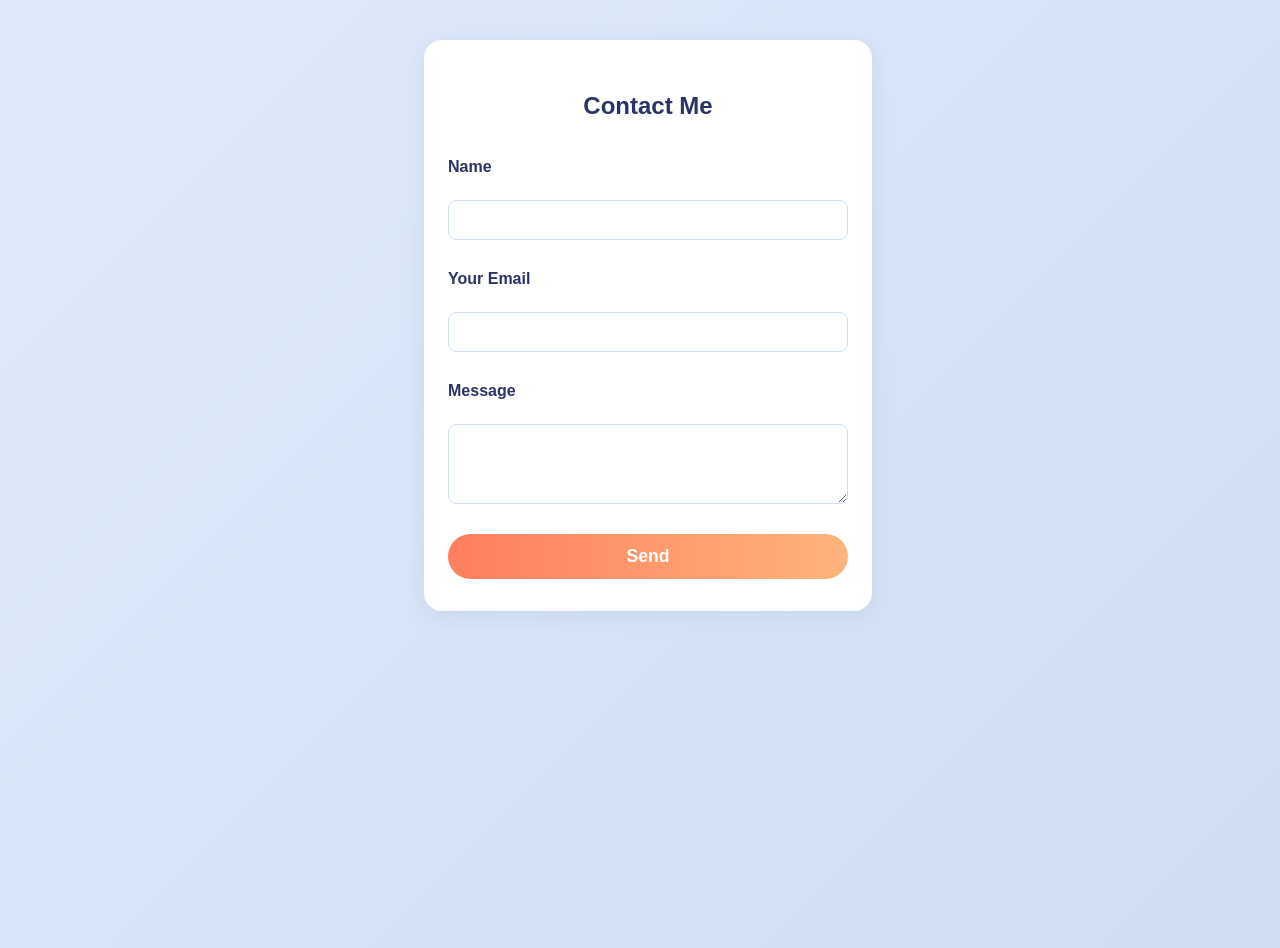
<file: contact.html>
<!DOCTYPE html>
<html lang="en">
<head>
  <meta charset="UTF-8">
  <meta name="viewport" content="width=device-width, initial-scale=1.0">
  <title>Contact Me</title>
  <link rel="stylesheet" href="/start.css">
  <style>
    .contact-form {
      max-width: 400px;
      margin: 40px auto;
      background: #fff;
      border-radius: 18px;
      box-shadow: 0 4px 24px rgba(44,62,80,0.08);
      padding: 32px 24px;
      display: flex;
      flex-direction: column;
      gap: 18px;
    }
    .contact-form label {
      font-weight: 600;
      color: #2b3467;
      margin-bottom: 6px;
    }
    .contact-form input, .contact-form textarea {
      border-radius: 8px;
      border: 1px solid #cfdef3;
      padding: 10px;
      font-size: 1em;
      margin-bottom: 12px;
      width: 100%;
      box-sizing: border-box;
    }
    .contact-form textarea {
      min-height: 80px;
      resize: vertical;
    }
    .contact-form button {
      background: linear-gradient(90deg, #ff7e5f 0%, #feb47b 100%);
      color: #fff;
      border: none;
      padding: 12px 0;
      border-radius: 50px;
      font-size: 1.1em;
      font-weight: 700;
      cursor: pointer;
      transition: background 0.3s, transform 0.2s;
    }
    .contact-form button:hover {
      background: linear-gradient(90deg, #feb47b 0%, #ff7e5f 100%);
      transform: scale(1.05);
    }
  </style>
</head>
<body>
  <form class="contact-form" action="mailto:arivarasang08@gmail.com" method="POST" enctype="text/plain">
    <h2 style="color:#2b3467; text-align:center;">Contact Me</h2>
    <label for="name">Name</label>
    <input type="text" id="name" name="name" required>
    <label for="email">Your Email</label>
    <input type="email" id="email" name="email" required>
    <label for="message">Message</label>
    <textarea id="message" name="message" required></textarea>
    <button type="submit">Send</button>
  </form>
</body>
</html>
</file>
<file: start.css>
/* *{
    margin: 0px;
    padding: 0px;
    box-sizing: border-box;
} */

body {
  font-family: 'Raleway', sans-serif;
  min-height: 100vh;
  width: 100%;
  background: linear-gradient(135deg, #e0eafc 0%, #cfdef3 100%);
}

a {
    text-decoration: none;
}

li {
    list-style: none;
}

.navbar{
    display: flex;
    align-items: center;
    justify-content: space-between;
    padding: 19px;
    color: #3A4F7A;
    /* color: white; */
    color: #2B3467;
    background: #fff;
    box-shadow: 0 2px 12px rgba(44,62,80,0.08);
    border-radius: 0 0 18px 18px;
}

.nav-links a{
    /* color: white; */
    color: #2B3467;
}

.logo{
    font-size: 2.5em;
    font-weight: bold;
    letter-spacing: 2px;
    color: #2B3467;
    text-shadow: 1px 1px 8px #cfdef3;
}

.menu{
    display: flex;
    gap: 1.5em;
    font-size: 23px;
    color: #3A4F7A;
}

.menu a, .menu li a {
  color: #2B3467;
  font-weight: 600;
  transition: color 0.3s;
}
.menu a:hover, .menu li a:hover {
  color: #3A4F7A;
}

.menu i{
    font-size: 1.5em;
    color: #3A4F7A;
    transition: color 0.3s;
}
.menu i:hover {
  color: #22A39F;
}

.menu-toggle {
  color: #2B3467;
}

.containe{
    display: flex;
    justify-content: center;
    width: min(100% - 15px, 1175px);
    margin-inline: auto;
    align-items: center;
}

i:hover{
    text-decoration: underline;
}


img{
    /* height: 449px;
    width: 575px; */
    height: 410px;
    /* width: 525px; */
    vertical-align: top;
    justify-content: left;
    margin-left: 30px;
}

.photo{
    display: flex;
}

.subtitle{
    margin-left: 35px;
    padding-left: 22px;
    line-height: 47px;
    padding: 65px;
}

.subtitle-mainhead{
    color: #22A39F;
    font-weight: 800;
}

.subtitle-intro{
    font-size: 2.2em;
    color: #2B3467;
}

.subtitle-passs{
    font-size: 1.1em;
    color: #3A4F7A;
}

.details{
    margin-top: 20px;
    background: linear-gradient(90deg, #22A39F 0%, #3A4F7A 100%);
    color: #fff !important;
    border: none;
    padding: 14px 28px;
    border-radius: 30px;
    display: inline-block;
    font-size: 1.2em;
    font-weight: 700;
    box-shadow: 0 4px 16px rgba(44,62,80,0.10);
    transition: background 0.3s, transform 0.2s;
    cursor: pointer;
}

.details:hover{
    background: linear-gradient(90deg, #3A4F7A 0%, #22A39F 100%);
    transform: scale(1.05);
    color: #fff;
}

.details a {
  position: relative;
  z-index: 1;
  color: #fff !important;
  text-decoration: none;
  font-weight: 700;
  letter-spacing: 1px;
}

.subtitle button{
    color: white;
}

.subtitle a{
    text-decoration: none;
}

/* #####################about################### */

.sectiom{
    width: 100%;
    min-height: 100vh;
    background: #fff;
    border-radius: 18px;
    box-shadow: 0 4px 24px rgba(44,62,80,0.08);
    margin: 30px auto;
    padding: 30px 20px;
}

.container{
    width: 100%;
    display: block;
    margin: auto;
    padding-top: 100px;
}

.content-sectiom{
    float: left;
    width: 53%;
    padding: 0px 70px;
}
.image-sectiom{
    float: right;
    width: 40%;
}

.image-sectiom img{
    height: auto;
    width: 80%;
}

.title{
    font-size: 30px;
}

.content-sectiom title{
    text-transform: uppercase;
    font-size: 35px;
}

.content p{
    color: #3A4F7A;
    font-size: 1.1em;
    line-height: 1.7;
}

.content-sectiom .social{
    margin-top: 20px;
}

.content-sectiom .social i{
    font-size: 30px;
    padding: 0 10px;
    background: #e0eafc;
    border-radius: 50%;
    padding: 10px;
    color: #3A4F7A !important;
    margin: 0 8px;
    box-shadow: 0 2px 8px rgba(44,62,80,0.08);
    transition: background 0.3s, transform 0.2s;
}

.social i:hover {
  background: #22A39F;
  color: #fff !important;
  transform: scale(1.1);
}

.foot-down{
    background: #cfdef3;
    color: #2B3467;
    border-radius: 18px 18px 0 0;
    box-shadow: 0 -2px 12px rgba(44,62,80,0.08);
}

.foot{
    justify-content: center;
    text-align: center;
}

.foot h4 {
  color: #3A4F7A;
  font-size: 1.1em;
  letter-spacing: 1px;
}

.foot i{
    color: #22A39F !important;
}

.menu-toggle {
  display: none;
}
@media (max-width: 600px) {
  body {
    font-size: 16px;
    background: linear-gradient(
      to bottom,
      paleturquoise 0%,
      pink 100%
    );
  }
  .navbar {
    flex-direction: row;
    flex-wrap: wrap;
    align-items: center;
    padding: 10px;
  }
  .logo {
    font-size: 1.5em;
    margin-bottom: 0;
  }
  .menu-toggle {
    display: block;
    background: none;
    border: none;
    font-size: 2em;
    color: #2B3467;
    margin-left: auto;
    cursor: pointer;
  }
  .nav-links {
    display: none;
    width: 100%;
    flex-direction: column;
    background: #fff;
    position: absolute;
    top: 60px;
    left: 0;
    z-index: 100;
    box-shadow: 0 2px 8px rgba(0,0,0,0.1);
  }
  .nav-links.active {
    display: flex;
  }
  .menu {
    flex-direction: column;
    gap: 0.5em;
    width: 100%;
    text-align: center;
  }
  .nav-links a {
    font-size: 1em;
    padding: 10px 0;
    display: block;
  }
}
@media (max-width: 900px) {
  .containe {
    flex-direction: column;
    align-items: center;
    padding: 10px;
  }
  .photo img {
    width: 80vw;
    height: auto;
    margin-left: 0;
    margin-bottom: 20px;
    max-width: 300px;
  }
  .subtitle {
    margin-left: 0;
    padding: 20px 10px;
    text-align: center;
    line-height: 1.4;
  }
  .subtitle-intro {
    font-size: 2em;
  }
  .subtitle-passs {
    font-size: 1em;
  }
  .details {
    font-size: 1em;
    padding: 10px 15px;
  }
  .about-flex {
    display: flex;
    flex-direction: column;
    align-items: center;
    gap: 20px;
  }
  .content-sectiom, .image-sectiom {
    float: none;
    width: 100%;
    padding: 0;
    text-align: center;
  }
  .image-sectiom img {
    width: 80vw;
    max-width: 300px;
    height: auto;
  }
}

/* Fade-in animation for main sections */
@keyframes fadeInUp {
  0% {
    opacity: 0;
    transform: translateY(40px);
  }
  100% {
    opacity: 1;
    transform: translateY(0);
  }
}
.main, .sectiom, .navbar, .foot-down {
  animation: fadeInUp 1s ease;
}

/* Button hover transition */
.details {
  transition: background 0.3s, transform 0.2s, box-shadow 0.3s;
}
.details:hover {
  box-shadow: 0 8px 24px rgba(44,62,80,0.18);
}

/* Image hover effect */
.photo img, .image-sectiom img {
  transition: transform 0.4s cubic-bezier(.25,.8,.25,1), box-shadow 0.3s;
}
.photo img:hover, .image-sectiom img:hover {
  transform: scale(1.05) rotate(-2deg);
  box-shadow: 0 8px 32px rgba(44,62,80,0.18);
}

/* Social icon hover effect */
.social i {
  transition: background 0.3s, transform 0.2s, box-shadow 0.3s;
}
.social i:hover {
  box-shadow: 0 4px 16px rgba(34,163,159,0.18);
}
</file>
